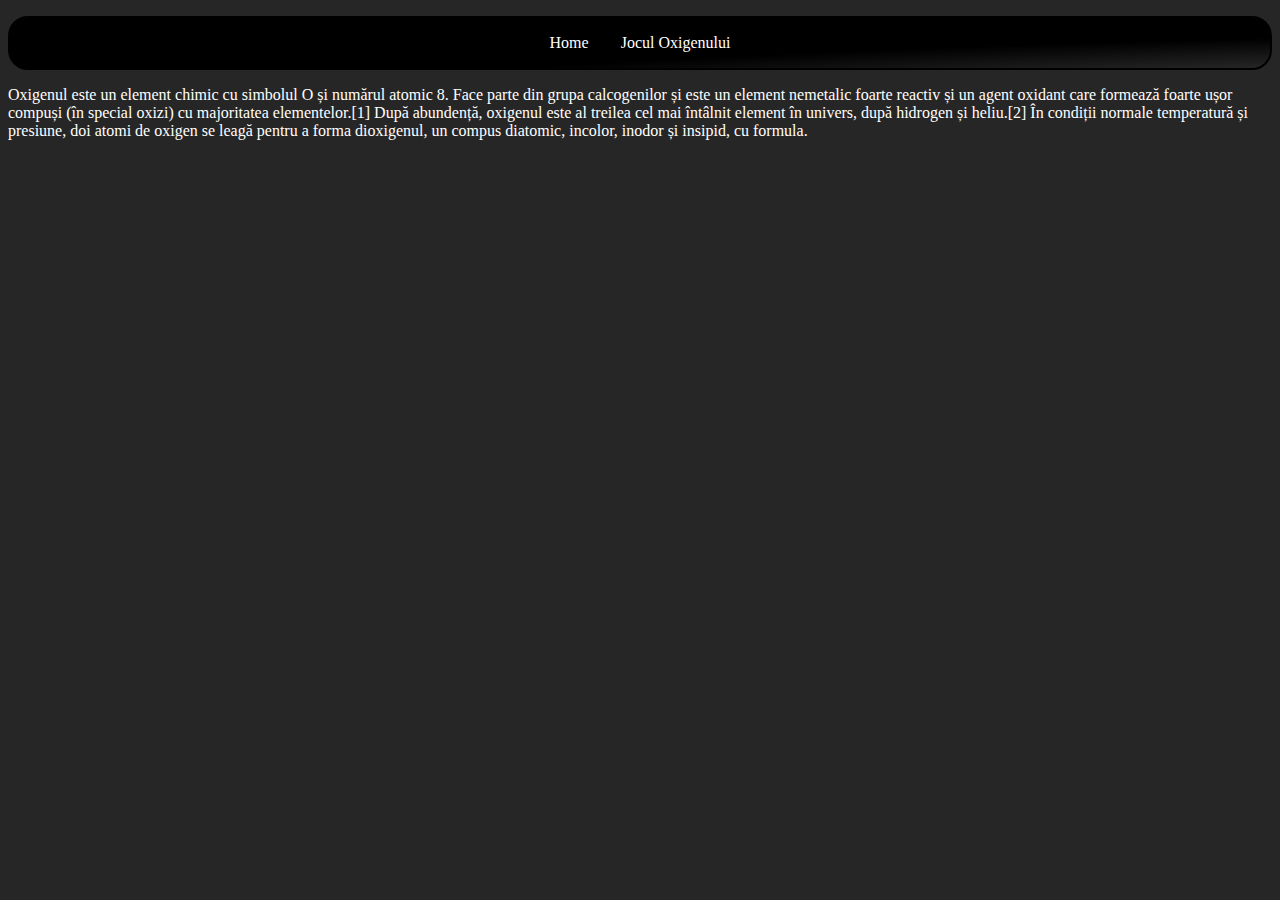
<file: index.html>
<!DOCTYPE html>
<html>

<head>
    <meta charset="utf-8">
    <meta name="viewport" content="width=device-width, initial-scale=1.0">
    <title>Home</title>
    <link rel="stylesheet" href="styles.css">
    <link rel="icon" type="image/x-icon" href="Favicon.ico">
</head>

<body>
    <ul style="border-radius:20px;">
        <li> <a href="MyGame/index.html">Home</a></li>
        <li> <a href="MyGame/game.html">Jocul Oxigenului</a></li>
    </ul>
    <div>
        <div style="color:white; font-z">
            Oxigenul este un element chimic cu simbolul O și numărul atomic 8. 
            Face parte din grupa calcogenilor și este un element nemetalic foarte reactiv 
            și un agent oxidant care formează foarte ușor compuși (în special oxizi) cu
            majoritatea elementelor.[1] După abundență, oxigenul este al treilea cel mai
            întâlnit element în univers, după hidrogen și heliu.[2] În condiții normale 
            temperatură și presiune, doi atomi de oxigen se leagă pentru a forma dioxigenul,
            un compus diatomic, incolor, inodor și insipid, cu formula.
        </div>
        <div>
            
        </div>
    </div>
</body>

</html>
</file>
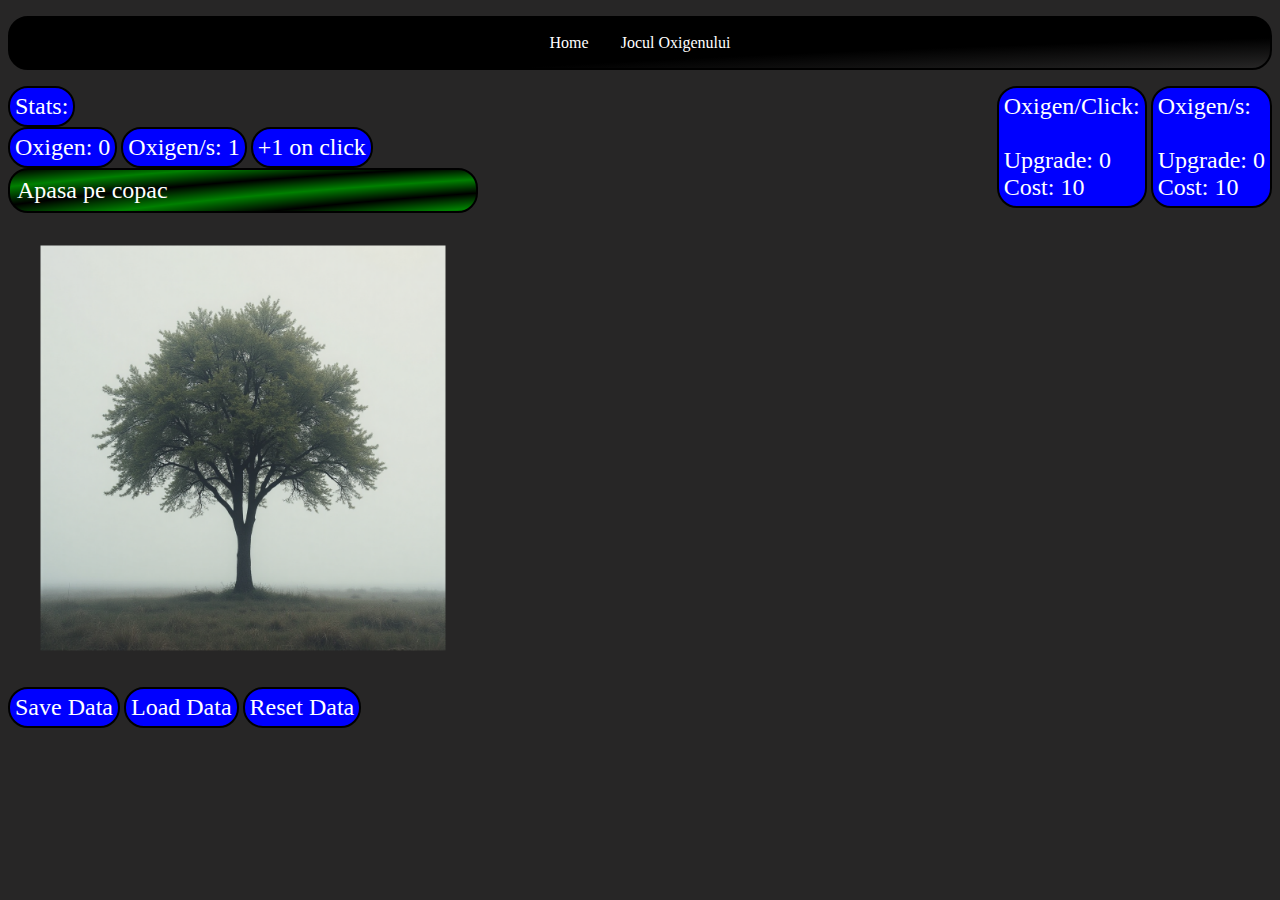
<file: game.html>
<!DOCTYPE html>
<html>

<head>
    <meta charset="utf-8">
    <meta name="viewport" content="width=device-width, initial-scale=1.0">
    <title>Game</title>
    <link rel="stylesheet" href="styles.css">
    <link rel="icon" type="image/x-icon" href="Favicon.ico">
    <script src="scripts.js"></script>
</head>

<body>
    <ul style="border-radius:20px;">
        <li><a href="index.html">Home</a></li>
        <li><a href="game.html">Jocul Oxigenului</a></li>
    </ul>

    <div>
        <div style="float:left">
            <div id="stat">Stats:</div>
            <div>
                <div id="money">
                    Oxigen: 0
                </div>
                <div id="freeMoney">
                    Oxigen/s: 1
                </div>
                <div id="perClick">
                    +1 on click
                </div>
            </div>
            <div>
                <div id="tips">
                    Tip: Apasa pe copac
                </div>
                <div>
                    <img src="Copac.png" id="clickImage" onclick="addMoney()" style="height:450px;margin:10px; transform:scale(0.9); ">
                </div>
            </div>
            <div>
                <div id="saveData" onclick="saveData()">
                    Save Data
                </div>
                <div id="loadData" onclick="loadData()">
                    Load Data
                </div>
                <div id="resetData" onclick="resetData()">
                    Reset Data
                </div>
            </div>
        </div>

        <div style="float:right">
                <div id="upgbutton1" onclick="upgradeClick()">
                    <div>Oxigen/Click:</div><br>
                    <div id="upgs">Upgrade: 0</div>
                    <div id="cost">Cost: 10</div>
                </div>
                <div id="upgbutton2" onclick="upgradePassive()">
                    <div>Oxigen/s:</div><br>
                    <div id="upgsPassive">Upgrade: 0</div>
                    <div id="costPassive">Cost: 10</div>
                </div>
        </div>
    </div>

</body>

</html>
</file>
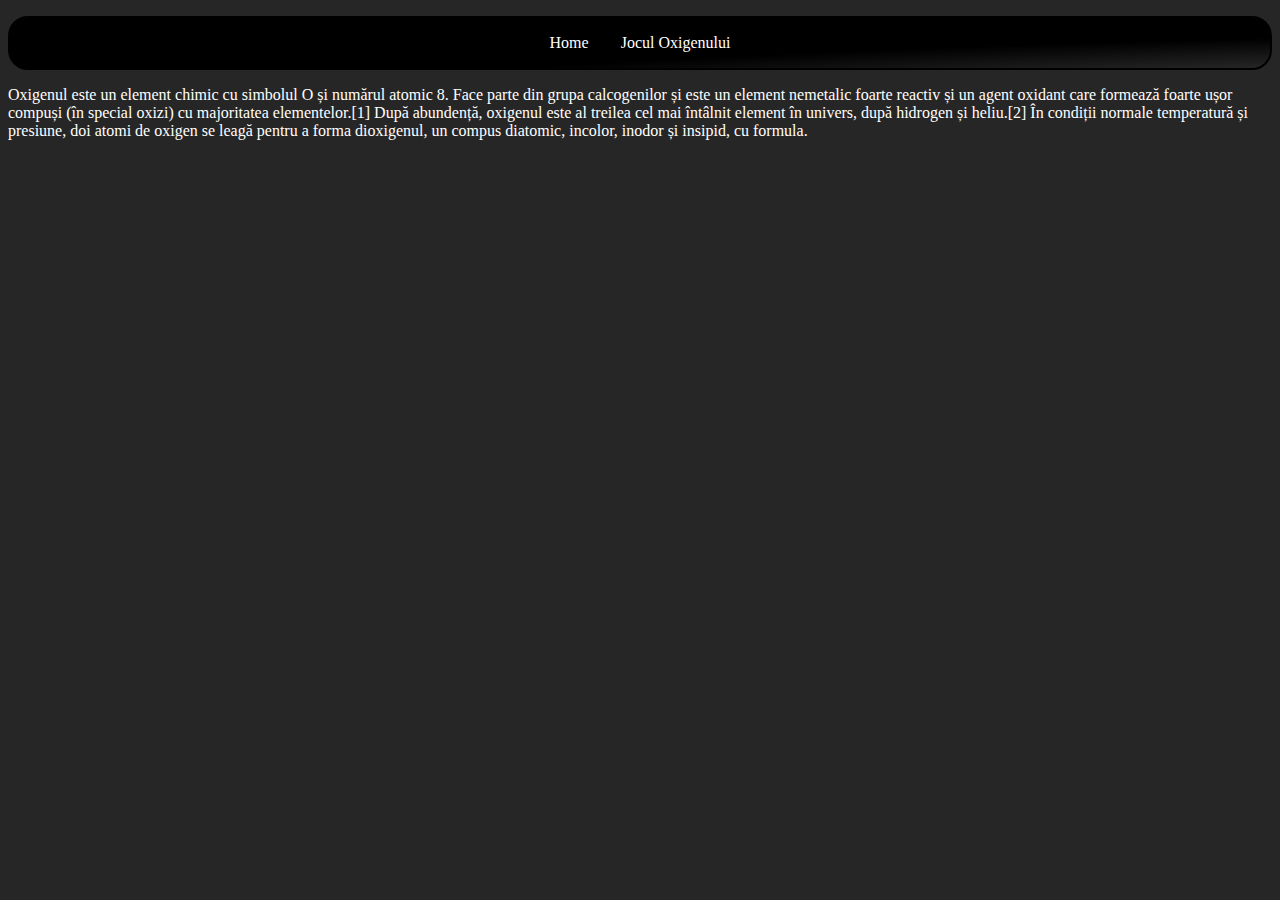
<file: home.html>
<!DOCTYPE html>
<html>

<head>
    <meta charset="utf-8">
    <meta name="viewport" content="width=device-width, initial-scale=1.0">
    <title>Home</title>
    <link rel="stylesheet" href="styles.css">
    <link rel="icon" type="image/x-icon" href="C:\Users\gabic\Downloads\sigmacon.ico">
</head>

<body>
    <ul style="border-radius:20px;">
        <li> <a href="home.html">Home</a></li>
        <li> <a href="game.html">Jocul Oxigenului</a></li>
    </ul>
    <div>
        <div style="color:white; font-z">
            Oxigenul este un element chimic cu simbolul O și numărul atomic 8. 
            Face parte din grupa calcogenilor și este un element nemetalic foarte reactiv 
            și un agent oxidant care formează foarte ușor compuși (în special oxizi) cu
            majoritatea elementelor.[1] După abundență, oxigenul este al treilea cel mai
            întâlnit element în univers, după hidrogen și heliu.[2] În condiții normale 
            temperatură și presiune, doi atomi de oxigen se leagă pentru a forma dioxigenul,
            un compus diatomic, incolor, inodor și insipid, cu formula.
        </div>
        <div>
            
        </div>
    </div>
</body>

</html>
</file>
<file: styles.css>
@keyframes animatieGradient {
    0% {
        background-position: 0% 50%;
    }

    50% {
        background-position: 100% 50%;
    }

    100%{
        background-position: 0% 50%;
    }
}

h1 {
    color: white;
}

body {
    background-color:hsl(0, 1%, 15%);
}

ul {
    list-style-type: none;
    overflow: hidden;
    padding: 10px;
    border: 2px solid black;
    position: static;
    justify-content: center;
    gap: 20px;
    display: flex;
    background: radial-gradient(black,black,black,hsl(0, 1%, 15%),black,black,black);
    background-size: 400% 400%;
    animation: animatieGradient 10s ease infinite;
}

li a{
    display: block;
    color:white;
    text-align:center;
    padding:6px;
    text-decoration:none;
    border-radius:20px;
}

li a:hover {
    background: linear-gradient(60deg,green, green, blue,red, blue, green, green);
    background-size: 400% 400%;
    transform: scale(1.3);
    transition: transform 0.15s ease;
    border: 2px solid black;
    animation: animatieGradient 3.5s infinite;
}

#money, #upgbutton1, #upgbutton2, #perClick, #freeMoney, #stat, #rebirths, #rebirthButton {
    color: white;
    font-size: 150%;
    padding: 5px;
    display: inline-table;
    background: linear-gradient(45deg,blue, blue, blue, blue, skyblue, blue, blue, blue,blue);
    background-size: 500%, 500%;
    border-radius: 20px;
    animation: animatieGradient 3.5s infinite;
    border: 2px solid black;
}


    #money:hover, #upgbutton1:hover, #upgbutton2:hover, #perClick:hover, #freeMoney:hover, #stat:hover, #rebirths:hover, #rebirthButton:hover {
        transform: scale(1.2);
        transition: transform 0.15s ease;
    }

#saveData,#loadData,#resetData {
    color: white;
    font-size: 150%;
    padding: 5px;   
    display: inline-table;
    background: linear-gradient(45deg,blue, blue, blue, blue,purple, red,purple, blue, blue, blue,blue);
    background-size: 500%, 500%;
    border-radius: 20px;
    animation: animatieGradient 3.5s infinite;
    border:2px solid black;
}

#saveData:hover, #loadData:hover,#resetData:hover {
    transform:scale(1.2);
    transition: transform 0.15s ease;
}

#tips {
    color: white;
    background-image: radial-gradient(green,black,green,black,green,black,green,black,green,black,green,black,green,black);
    font-size: 150%;
    animation: animatieGradient 10s infinite;
    background-size: 500% 500%;
    border-radius: 20px;
    padding: 7px;
    border: 2px solid black;
}

#tips:hover{
    padding:15px;
    transition: padding 0.15s ease;
}

#pozitieUpgrades {
    float:right;
}

@media (max-width:768px){ /*pt telefon*/
    #pozitieUpgrades{
        float:left;
    }
}
</file>
